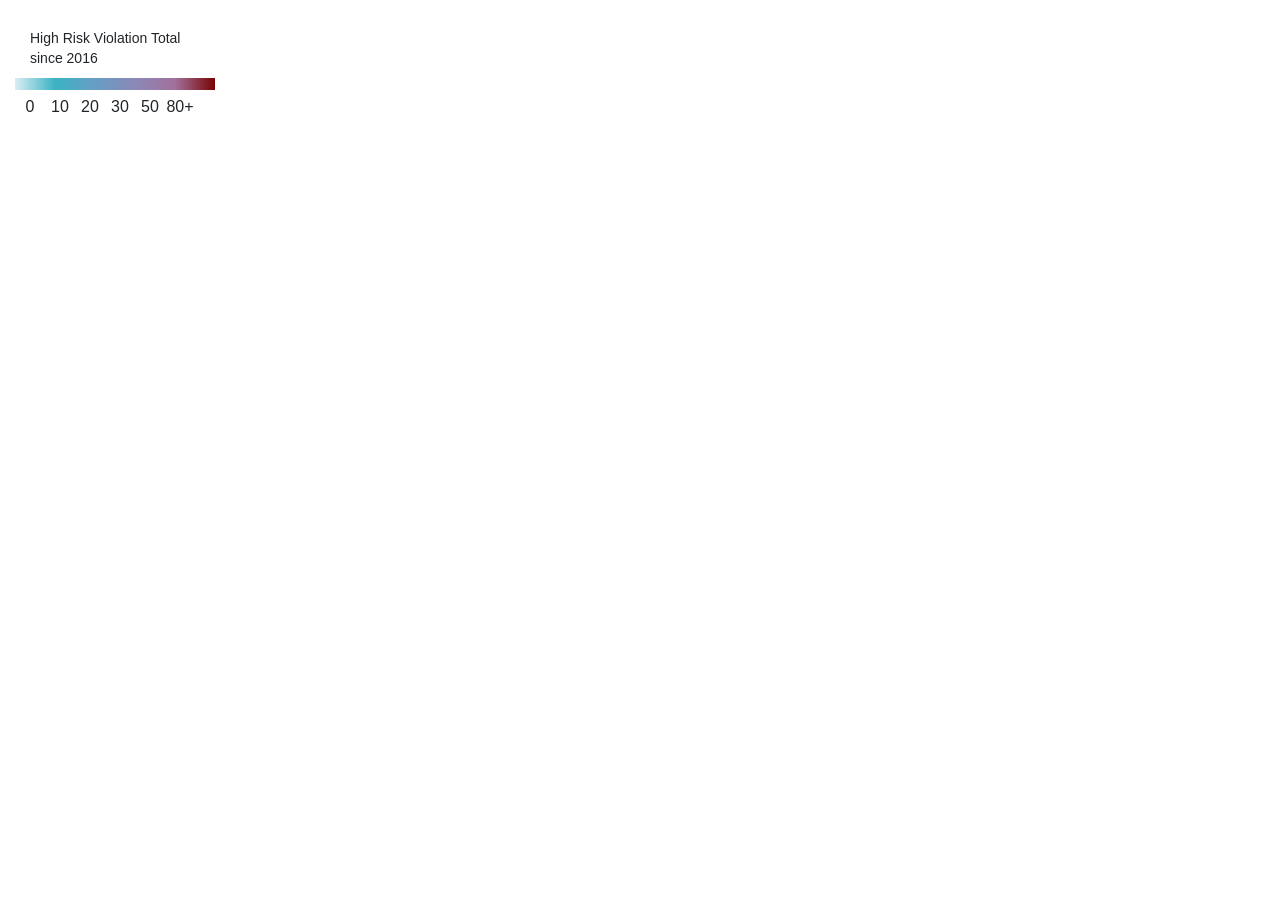
<file: index.html>
<!doctype html>


<head>

  <meta charset='utf-8' />
  <title>High Risk Violations</title>
  <meta name="description" content="A Map of High Risk Violations in NYC since 2016">
  <meta name="author" content="Marium Sultan">
  <meta name='viewport' content='initial-scale=1,maximum-scale=1,user-scalable=no' />

  <!-- Bootstrap core CSS -->
  <link rel="stylesheet" href="https://stackpath.bootstrapcdn.com/bootstrap/4.3.1/css/bootstrap.min.css" integrity="sha384-ggOyR0iXCbMQv3Xipma34MD+dH/1fQ784/j6cY/iJTQUOhcWr7x9JvoRxT2MZw1T" crossorigin="anonymous">
  <!-- Mapbox CSS dddd-->
  <link href="https://api.tiles.mapbox.com/mapbox-gl-js/v0.53.1/mapbox-gl.css" rel="stylesheet" />
  <!-- FontAwesome CSS -->
  <link rel="stylesheet" href="https://use.fontawesome.com/releases/v5.8.2/css/all.css" integrity="sha384-oS3vJWv+0UjzBfQzYUhtDYW+Pj2yciDJxpsK1OYPAYjqT085Qq/1cq5FLXAZQ7Ay" crossorigin="anonymous">
  <!-- Custom CSS -->
  <link rel="stylesheet" href="css/styles.css?v=1.0">


<body>



  <div id='map'> </div>


  <div id='console'>
    <h1></h1>

    <div class='session'>
      <h2>High Risk Violation Total
        <br />
        since 2016</h2>
      <div class='row colors'>
      </div>

      <div class='row labels'>
        <div class='label'>0</div>
        <div class='label'>10</div>
        <div class='label'>20</div>
        <div class='label'>30</div>
        <div class='label'>50</div>
        <div class='label'>80+</div>
      </div>
    </div>
  </div>


  <script src='https://api.tiles.mapbox.com/mapbox-gl-js/v0.53.1/mapbox-gl.js'></script>
  <script src="https://code.jquery.com/jquery-3.3.1.min.js" integrity="sha256-FgpCb/KJQlLNfOu91ta32o/NMZxltwRo8QtmkMRdAu8=" crossorigin="anoFloridamous"></script>
  <script src="js/scripts.js"></script>

</body>
</file>
<file: css/styles.css>
#map {
  position: absolute;
  top: 0;
  bottom: 0;
  width: 100%;
}

body {
  margin: 0;
  padding: 0;
  font-family: 'Helvetica Neue', Helvetica, Arial, Sans-serif;
  display: block;
}

h1 {
  font-size: 20px;
  line-height: 30px;
}

h2 {
  font-size: 14px;
  line-height: 20px;
  margin-bottom: 10px;
}

a {
  text-decoration: none;
  color: #2dc4b2;
}

#console {
  position: absolute;
  width: 240px;
  margin: 10px;
  padding: 10px 20px;
  background-color: white;
}

#session {
  margin-bottom: 20px;
  z-index: -1;
}

.row {
  height: 12px;
  width: 100%;
}

.colors {
  background: linear-gradient(to right, #daedf4, #3bb3c3, #669ec4, #8b88b6, #a2719b, #780303);
  margin-bottom: 5px;
}

.label {
  width: 15%;
  display: inline-block;
  text-align: center;
}

.legend label,
.legend span {
  display: block;
  float: left;
  height: 15px;
  width: 20%;
  text-align: center;
  font-size: 9px;
  color: #808080;
}
</file>
